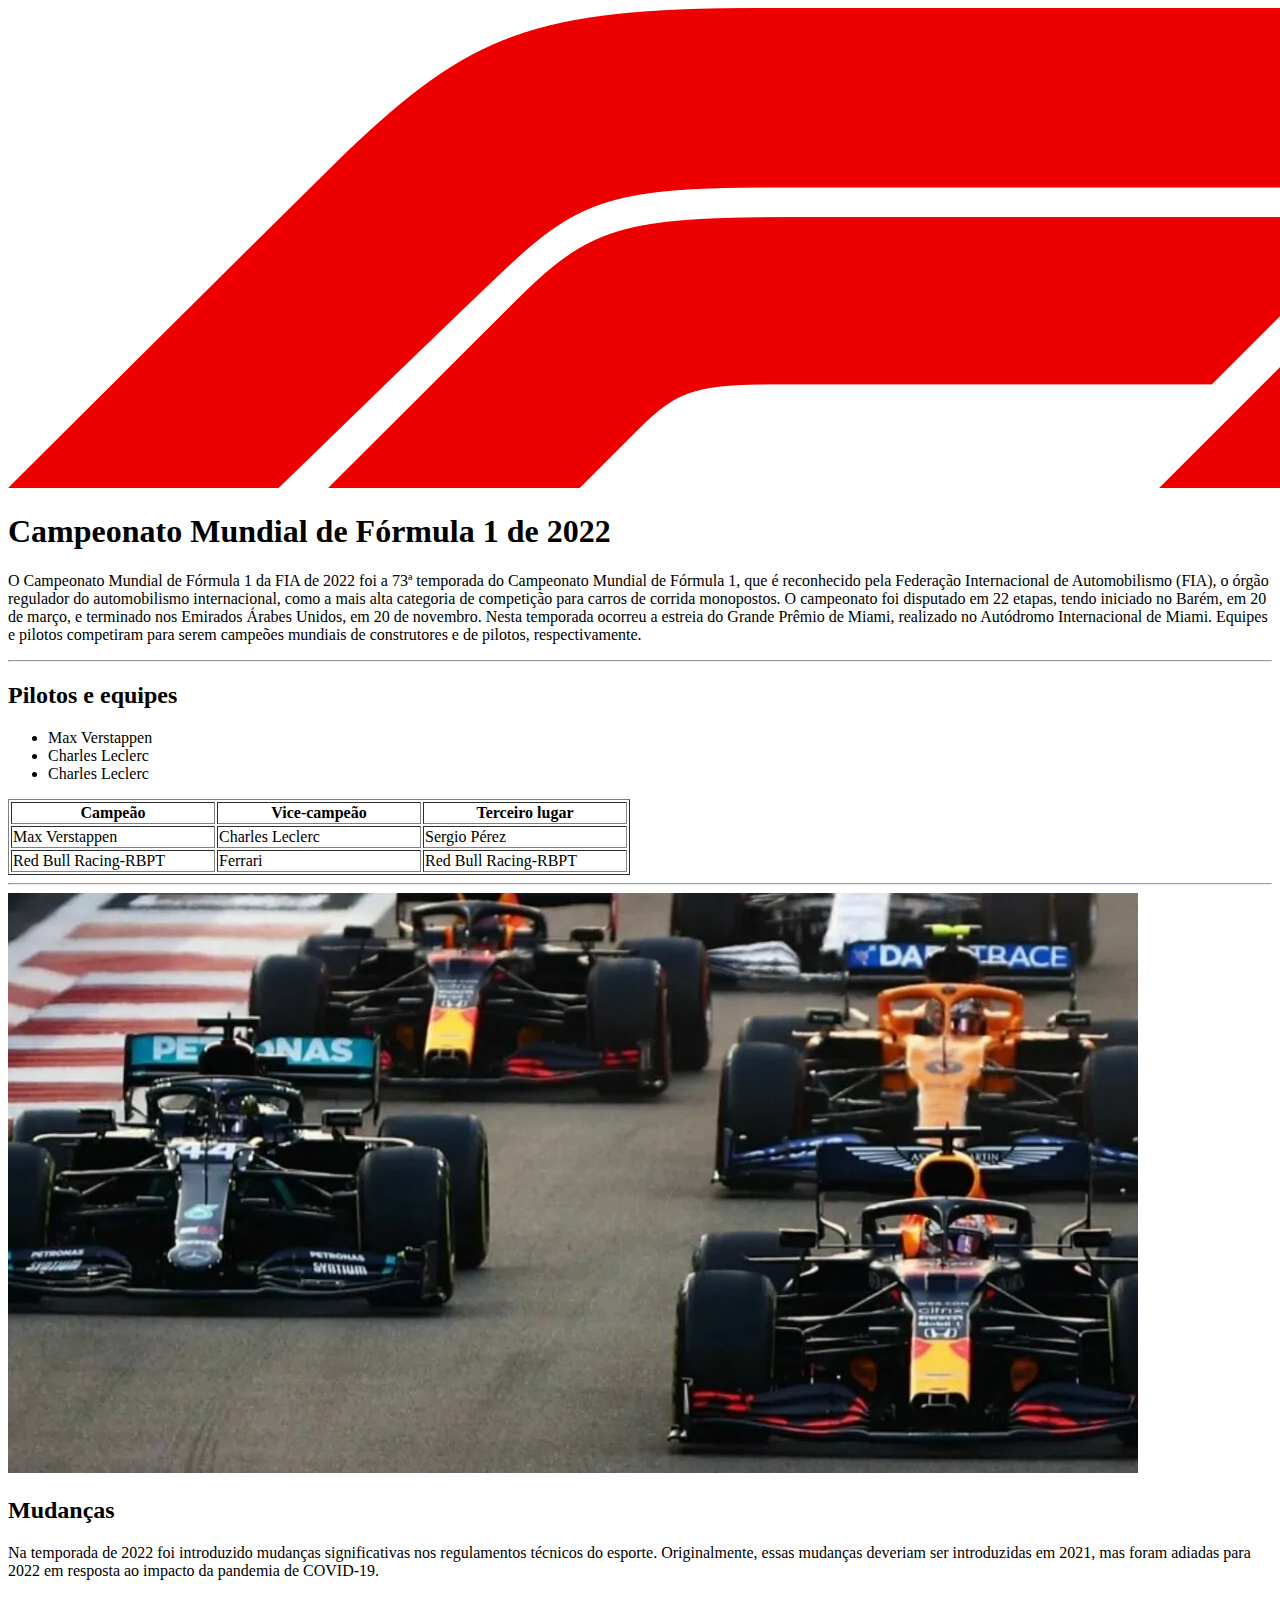
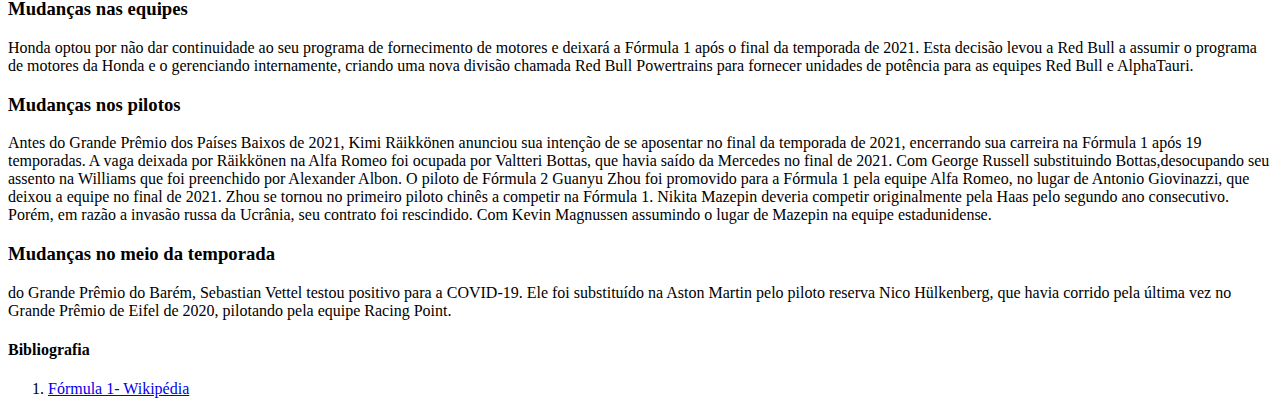
<file: F1/index.html>
<!DOCTYPE html>
<html lang="en">
<head>
    <meta charset="UTF-8">
    <meta http-equiv="X-UA-Compatible" content="IE=edge">
    <meta name="viewport" content="width=device-width, initial-scale=1.0">
    <title>Fórmula 1</title>
</head>
<body>
  <html>

<img src="img/F1.svg.png" alt="">

<h1>Campeonato Mundial de Fórmula 1 de 2022

 </h1> 
<p>O Campeonato Mundial de Fórmula 1 da FIA de 2022 foi a 73ª temporada do Campeonato Mundial de Fórmula 1, que é reconhecido pela Federação Internacional de Automobilismo (FIA), o órgão regulador do automobilismo internacional, como a mais alta categoria de competição para carros de corrida monopostos. O campeonato foi disputado em 22 etapas, tendo iniciado no Barém, em 20 de março, e terminado nos Emirados Árabes Unidos, em 20 de novembro. Nesta temporada ocorreu a estreia do Grande Prêmio de Miami, realizado no Autódromo Internacional de Miami. Equipes e pilotos competiram para serem campeões mundiais de construtores e de pilotos, respectivamente.</p>
<hr>
<h2>Pilotos e equipes </h2> 
</html>
<ul> <!--tag de Lista ordenada-->
    <li> Max Verstappen</li>
    <li>Charles Leclerc</li>
    <li>Charles Leclerc</li>

</ul>

<!-- Tag de Tabelas -->
     <table border="1">
        <thead>
            <th width="200px" >Campeão</th>
            <th width="200px">Vice-campeão</th>
            <th width="200px">Terceiro lugar</th>
        </thead>
        <tbody>
            <td> Max Verstappen</td>
            <td> Charles Leclerc</td>
            <td> Sergio Pérez</td>
            <tr>
            <td> Red Bull Racing-RBPT</td>
            <td> Ferrari</td>
            <td> Red Bull Racing-RBPT</td>
            </tr>
        </tbody> 
    </table>

<hr>

<img src="img/quando-comeca-Formula-1-2022-1130x580.webp" alt="">
   
<h2>Mudanças</h2>

    <p>Na temporada de 2022 foi introduzido mudanças significativas nos regulamentos técnicos do esporte. Originalmente, essas mudanças deveriam ser introduzidas em 2021, mas foram adiadas para 2022 em resposta ao impacto da pandemia de COVID-19.</p>



  <h3>Mudanças nas equipes</h3>

<p> Honda optou por não dar continuidade ao seu programa de fornecimento de motores e deixará a Fórmula 1 após o final da temporada de 2021. Esta decisão levou a Red Bull a assumir o programa de motores da Honda e o gerenciando internamente, criando uma nova divisão chamada Red Bull Powertrains para fornecer unidades de potência para as equipes Red Bull e AlphaTauri.</p>




<h3>Mudanças nos pilotos</h3>


<p> Antes do Grande Prêmio dos Países Baixos de 2021, Kimi Räikkönen anunciou sua intenção de se aposentar no final da temporada de 2021, encerrando sua carreira na Fórmula 1 após 19 temporadas. A vaga deixada por Räikkönen na Alfa Romeo foi ocupada por Valtteri Bottas, que havia saído da Mercedes no final de 2021. Com George Russell substituindo Bottas,desocupando seu assento na Williams que foi preenchido por Alexander Albon.
O piloto de Fórmula 2 Guanyu Zhou foi promovido para a Fórmula 1 pela equipe Alfa Romeo, no lugar de Antonio Giovinazzi, que deixou a equipe no final de 2021. Zhou se tornou no primeiro piloto chinês a competir na Fórmula 1.
Nikita Mazepin deveria competir originalmente pela Haas pelo segundo ano consecutivo. Porém, em razão a invasão russa da Ucrânia, seu contrato foi rescindido. Com Kevin Magnussen assumindo o lugar de Mazepin na equipe estadunidense.</p>



<h3>Mudanças no meio da temporada</h3>


<p>do Grande Prêmio do Barém, Sebastian Vettel testou positivo para a COVID-19. Ele foi substituído na Aston Martin pelo piloto reserva Nico Hülkenberg, que havia corrido pela última vez no Grande Prêmio de Eifel de 2020, pilotando pela equipe Racing Point.</p> 

<h4>Bibliografia</h4>

<ol>
<li><a href="https://pt.wikipedia.org/wiki/Campeonato_Mundial_de_F%C3%B3rmula_1_de_2022"> Fórmula 1- Wikipédia</a></li>
</ol>

</body>

</html>
</file>
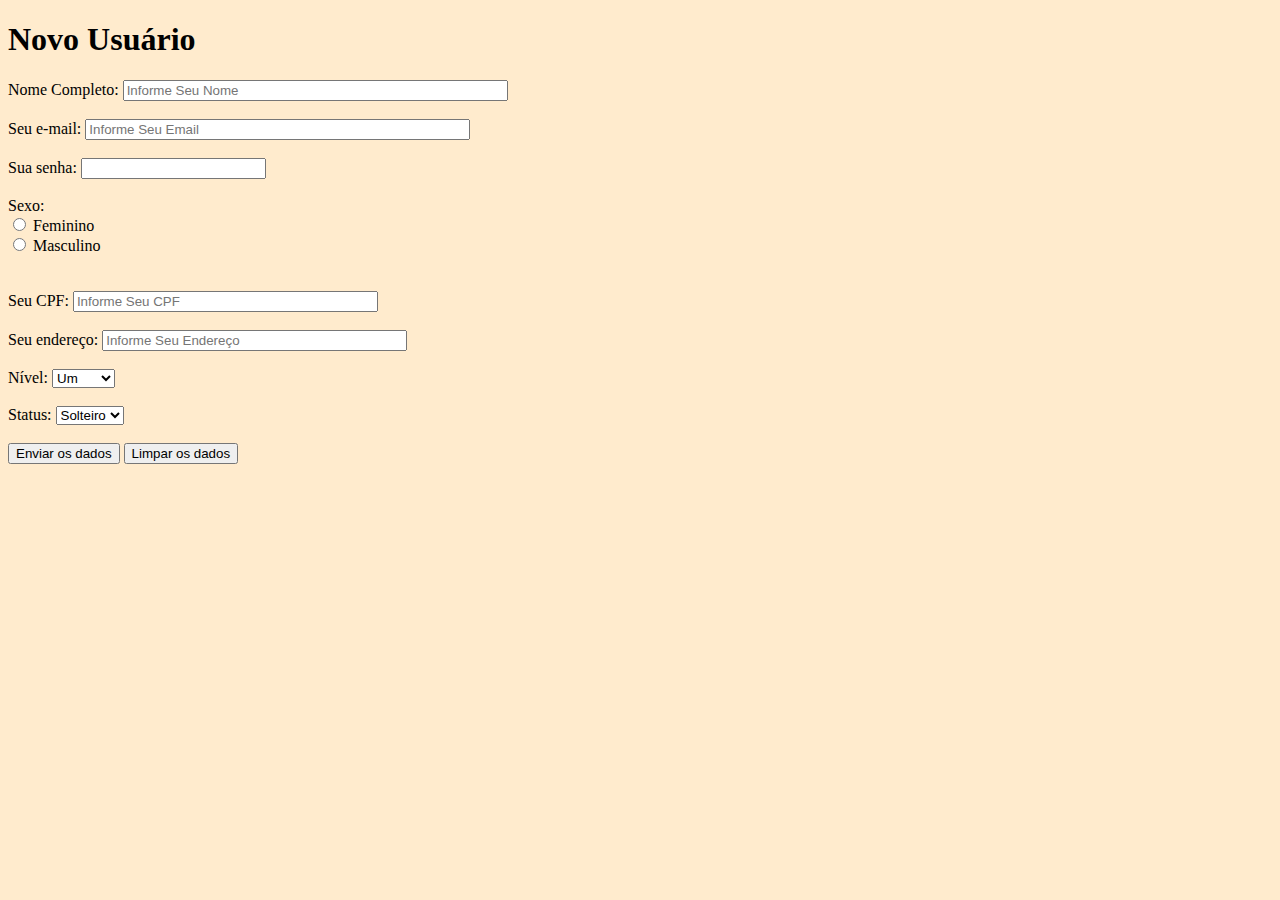
<file: NovosUsuarios/index.html>
<!DOCTYPE html>
<html lang="pt-br">
<head>
    <meta charset="UTF-8">
    <meta http-equiv="X-UA-Compatible" content="IE=edge">
    <meta name="viewport" content="width=device-width, initial-scale=1.0">
    <title>Empresa Tatu</title>
</head>
<body>

    <link rel="stylesheet" href="index.css">
    <h1>Novo Usuário</h1>

    Nome Completo: <INPUT TYPE="TEXT" NAME="nome" SIZE="45" placeholder="Informe Seu Nome"><br>
        <br>
            Seu e-mail: <INPUT TYPE="TEXT" NAME="email" SIZE="45" placeholder="Informe Seu Email"> <br>
                <br>
              Sua senha: <input type="password" name="lsenha" id="lsenha"> <br> 
                    <br>
            Sexo:<br>
            <INPUT TYPE="RADIO" NAME="sexo" VALUE="f"> Feminino <br>
            <INPUT TYPE="RADIO" NAME="sexo" VALUE="m"> Masculino <br><br>
                <br>
                Seu CPF: <INPUT TYPE="TEXT" NAME="none" SIZE="35" placeholder="Informe Seu CPF"> <br>
                    <br>
                    Seu endereço: <INPUT TYPE="TEXT" NAME="none" SIZE="35" placeholder="Informe Seu Endereço"> <br>
                   <br>
                    </SELECT>
                    Nível: <SELECT NAME="hobby">
                        <OPTION VALUE="1"> Um
                        <OPTION VALUE="2"> Dois
                        <OPTION VALUE="3"> Tres
                        <OPTION VALUE="4"> Quatro
                        <OPTION VALUE="5"> Cinco
                    </SELECT><br><br>

                </SELECT>
                Status: <SELECT NAME="hobby">
                    <OPTION VALUE="1"> Solteiro
                    <OPTION VALUE="2"> Casado
                    <OPTION VALUE="3"> Viúvo
                </SELECT><br><br>

            
            <INPUT TYPE="SUBMIT" VALUE="Enviar os dados">
            <INPUT TYPE="RESET" VALUE="Limpar os dados">
</body>
</html>
</file>
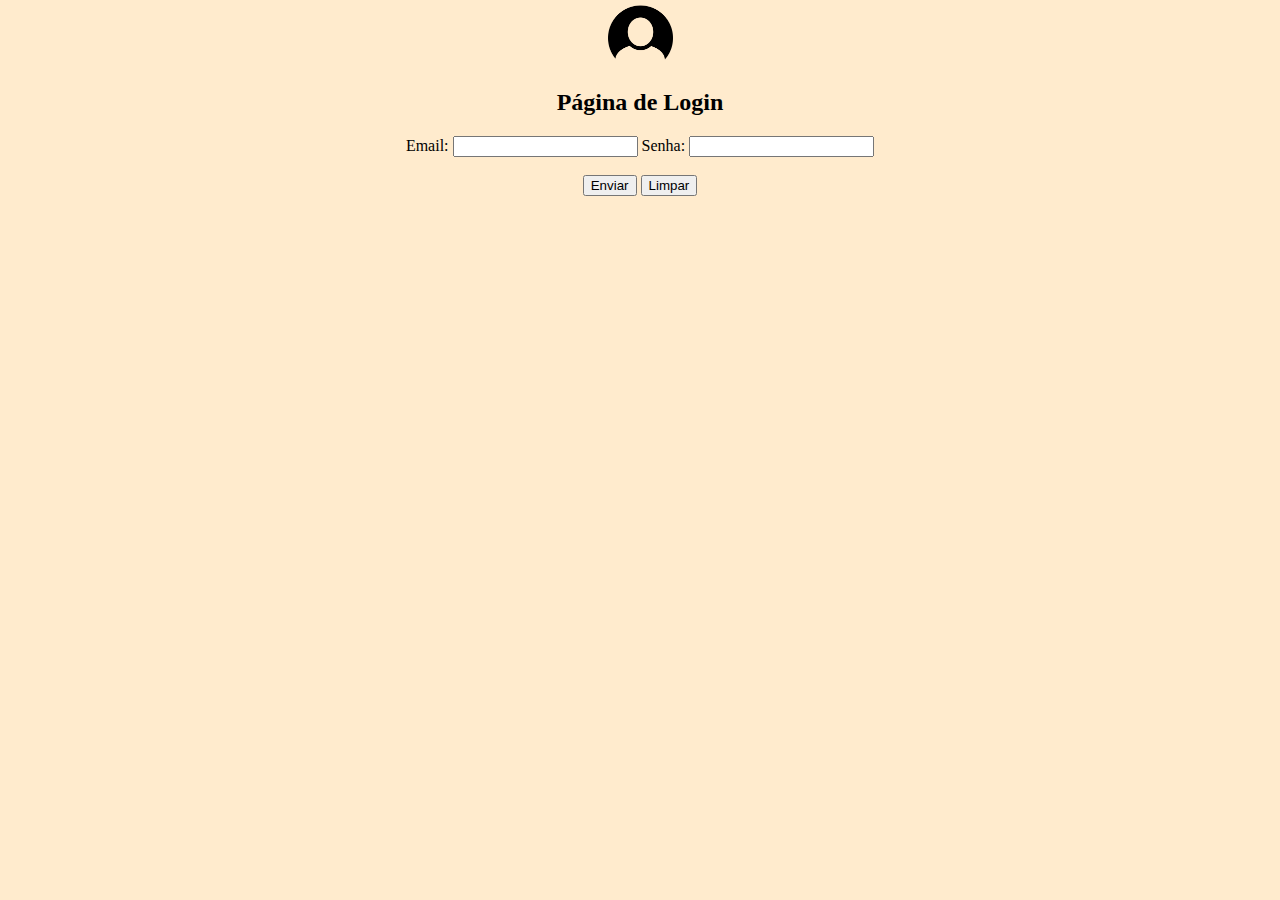
<file: NovosUsuarios/Login.html>
<!DOCTYPE html>
<html lang="pt-br">
<head>
    <meta charset="UTF-8">
    <meta http-equiv="X-UA-Compatible" content="IE=edge">
    <meta name="viewport" content="width=device-width, initial-scale=1.0">
    <title>Login</title>
</head>
<body>
    <link rel="stylesheet" href="style.css">
    <center>
        <img src="img/17004.png" alt=""
        weidht:65px
        height="65px">
    <h2>Página de Login</h2>
        <form>
            <label for="pnome" title="Email">Email:</label>
            <input type="text" name="nome" id="pnome" >
            <label for="psenha" title="Senha">Senha:</label>
            <input type="password" name="senha" id="psenha" >

            <br> <br> 
            <input type="submit" value="Enviar" >
            <input type="reset" value="Limpar" >
        </form>
    </center>
</body>
</html>
</file>
<file: NovosUsuarios/index.css>
body {
  background-color: blanchedalmond;
}
</file>
<file: NovosUsuarios/style.css>
body{
background-color: blanchedalmond;
    margin: 0;
}
</file>
